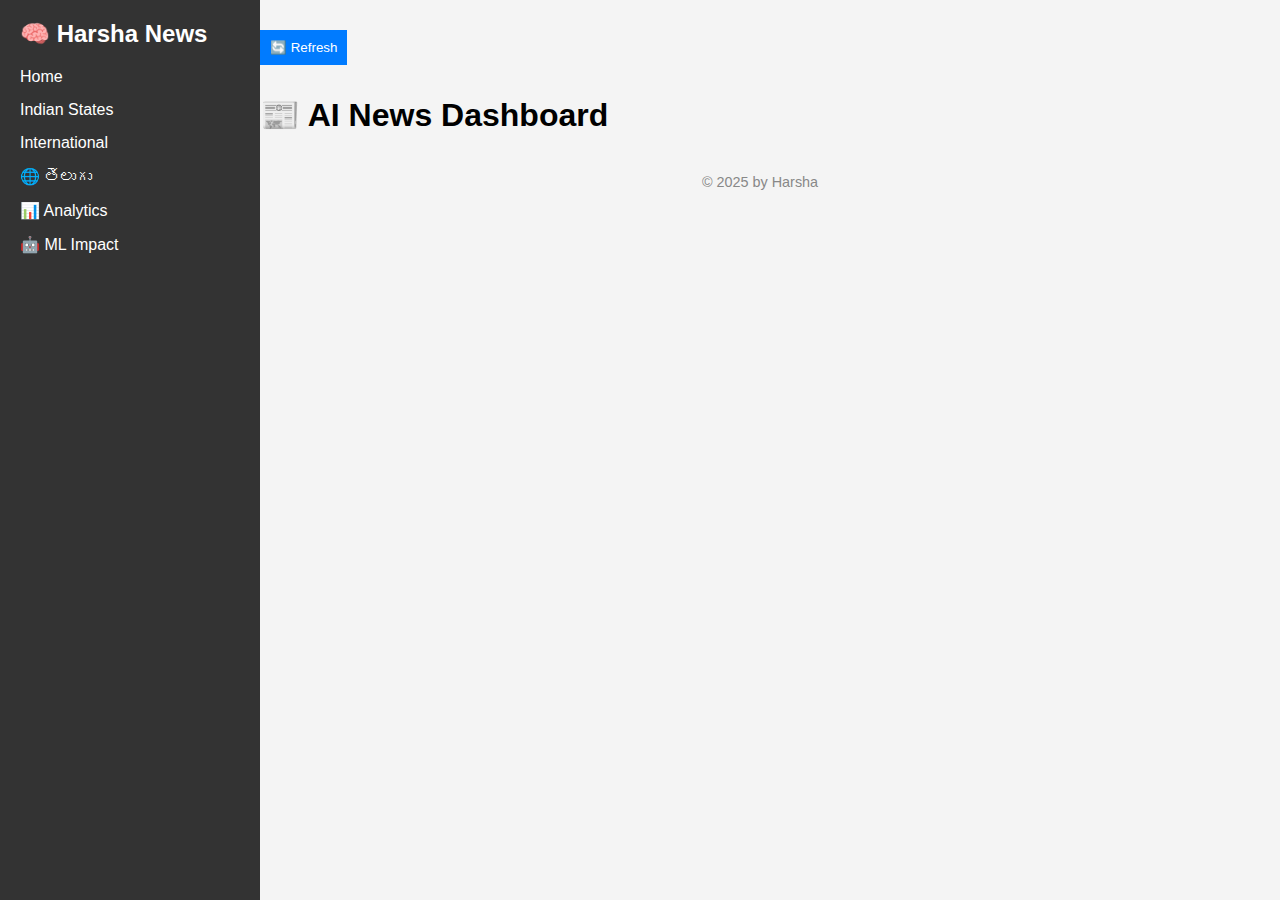
<file: index-en.html>
<!DOCTYPE html>
<html lang="en">
<head>
  <meta charset="UTF-8">
  <title>AI News - Harsha</title>
  <link rel="stylesheet" href="assets/css/style.css">
</head>
<body>
  <div class="sidebar">
    <h2>🧠 Harsha News</h2>
    <ul>
      <li><a href="index-en.html">Home</a></li>
      <li><a href="state-en.html">Indian States</a></li>
      <li><a href="intl-en.html">International</a></li>
      <li><a href="index-te.html">🌐 తెలుగు</a></li>
      <li><a href="analysis.html">📊 Analytics</a></li>
      <li><a href="impact.html">🤖 ML Impact</a></li>
    </ul>
  </div>
  <div class="main">
  <button onclick="fetchNews()">🔄 Refresh</button>
    <h1>📰 AI News Dashboard</h1>    
    <footer>© 2025 by Harsha</footer>
  </div>
  <script src="assets/js/app.js"></script>
</body>
</html>
</file>
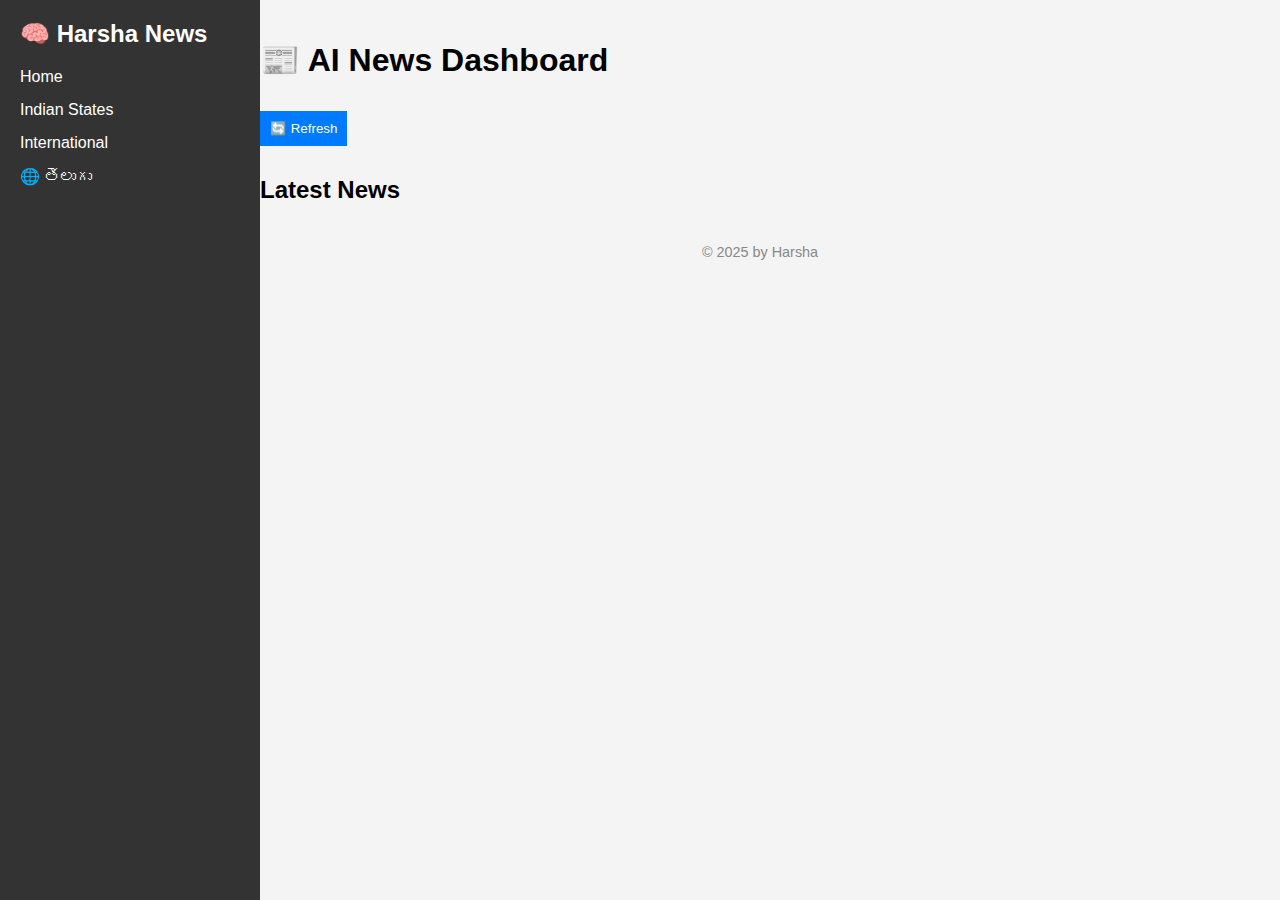
<file: index-te.html>
<!DOCTYPE html>
<html lang="en">
<head>
  <meta charset="UTF-8">
  <title>AI News - Harsha</title>
  <link rel="stylesheet" href="assets/css/style.css">
</head>
<body>
  <div class="sidebar">
    <h2>🧠 Harsha News</h2>
    <ul>
      <li><a href="index-en.html">Home</a></li>
      <li><a href="state-en.html">Indian States</a></li>
      <li><a href="intl-en.html">International</a></li>
      <li><a href="index-te.html">🌐 తెలుగు</a></li>
    </ul>
  </div>

  <div class="main">
    <h1>📰 AI News Dashboard</h1>
    <button onclick="fetchNews()">🔄 Refresh</button>
    <h2>Latest News</h2>
    <div id="news-container"></div>
    <footer>© 2025 by Harsha</footer>
  </div>

  <script>
    const API_KEY = "9eaa5de8147b45bd8f6face0fbbebf2b";
    async function fetchNews() {
      const res = await fetch(`https://newsdata.io/api/1/news?apikey=${API_KEY}&country=in&language=en&category=top`);
      const data = await res.json();
      const news = data.results || [];
      const container = document.getElementById("news-container");
      container.innerHTML = "";
      news.slice(0, 10).forEach(article => {
        container.innerHTML += `<div class="card"><h3>${article.title}</h3><p>${article.description}</p></div>`;
      });
    }
    fetchNews();
  </script>
</body>
</html>
</file>
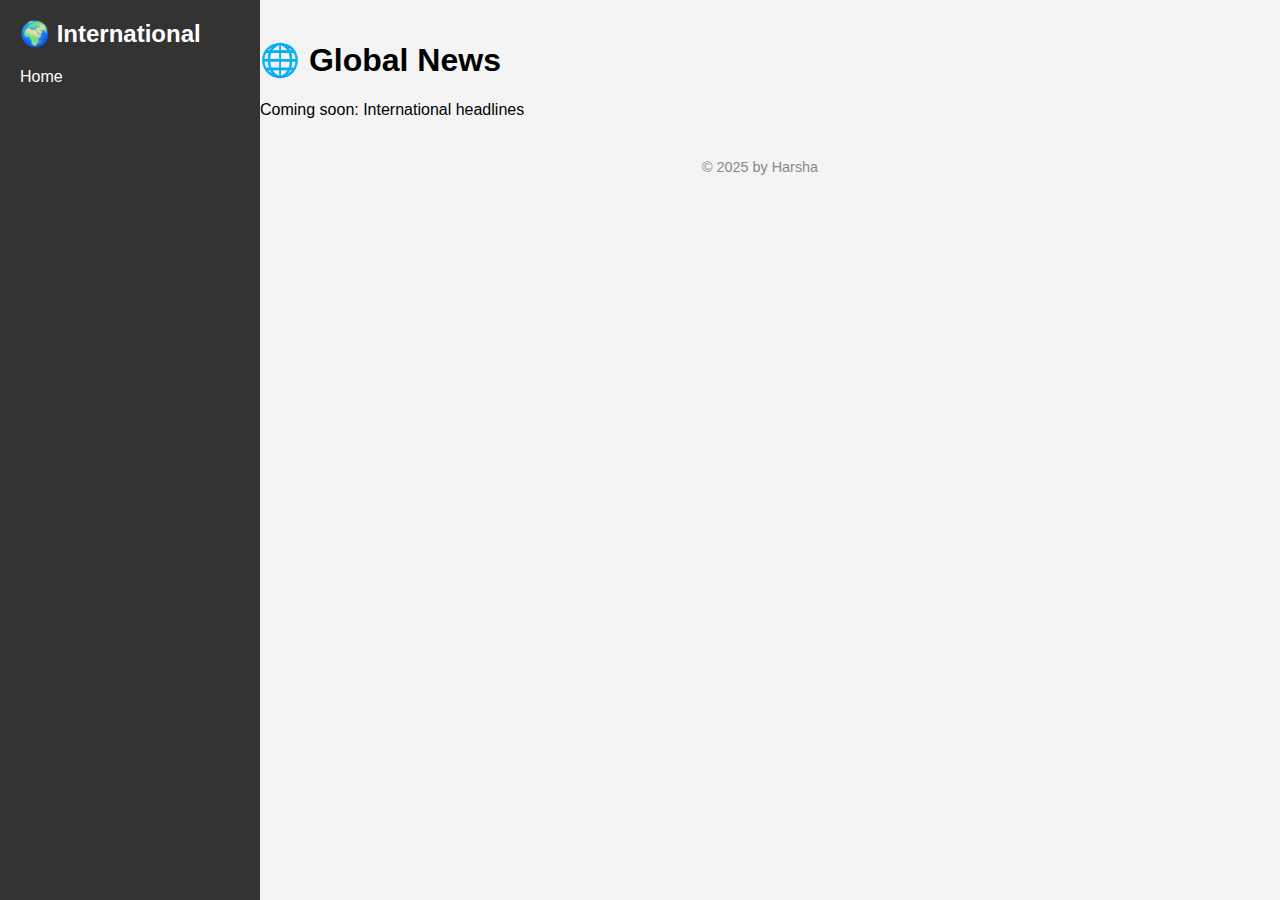
<file: international.html>
<!DOCTYPE html>
<html lang="en">
<head>
  <meta charset="UTF-8">
  <title>International News</title>
  <link rel="stylesheet" href="assets/css/style.css">
</head>
<body>
  <div class="sidebar">
    <h2>🌍 International</h2>
    <ul>
      <li><a href="index.html">Home</a></li>
    </ul>
  </div>
  <div class="main">
    <h1>🌐 Global News</h1>
    <div id="intl-news">Coming soon: International headlines</div>
    <footer>© 2025 by Harsha</footer>
  </div>
</body>
</html>
</file>
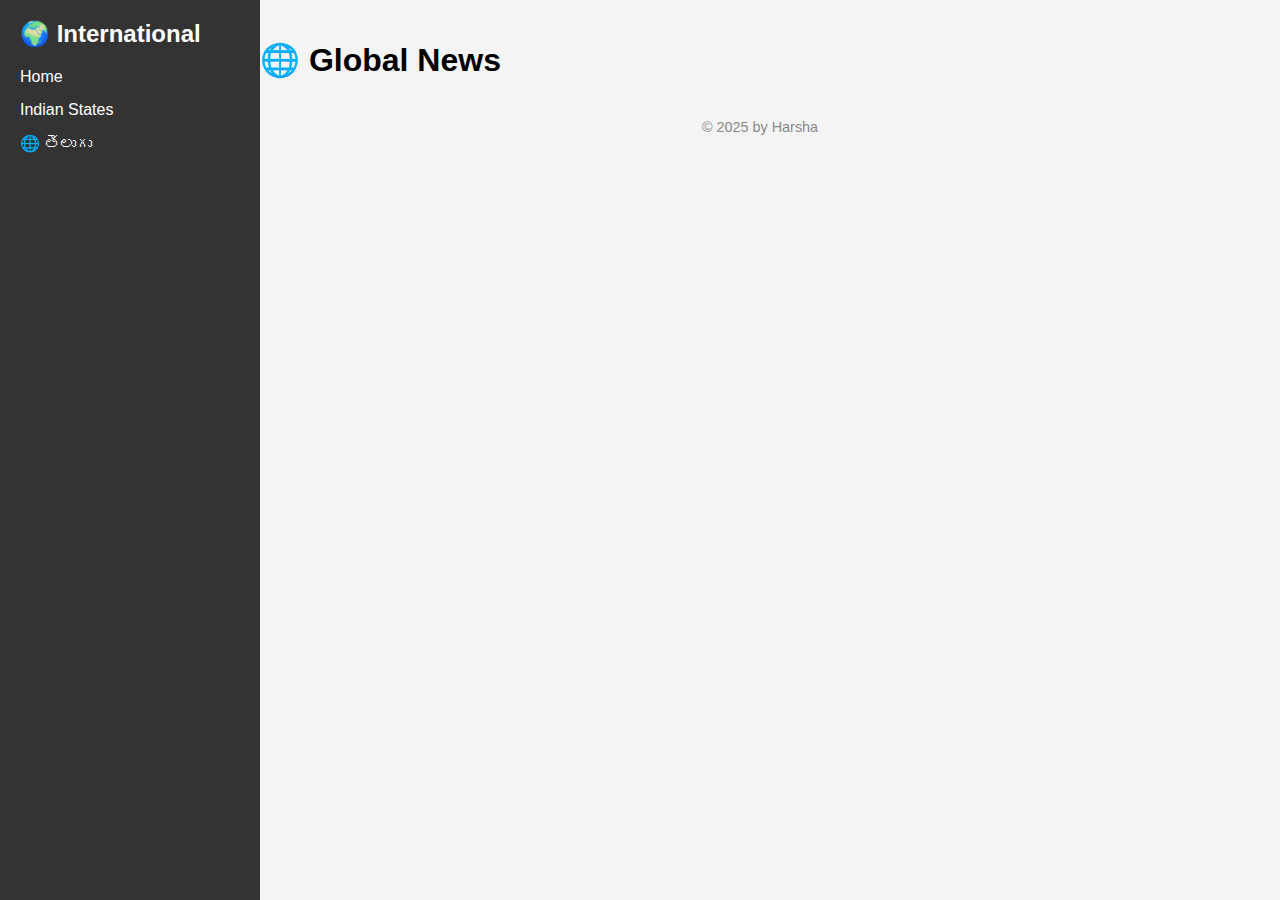
<file: intl-en.html>
<!DOCTYPE html>
<html lang="en">
<head>
  <meta charset="UTF-8">
  <title>International News</title>
  <link rel="stylesheet" href="assets/css/style.css">
</head>
<body>
<div class="sidebar">
  <h2>🌍 International</h2>
  <ul>
    <li><a href="index-en.html">Home</a></li>
    <li><a href="state-en.html">Indian States</a></li>
    <li><a href="intl-te.html">🌐 తెలుగు</a></li>
  </ul>
</div>

<div class="main">
  <h1>🌐 Global News</h1>
  <div id="news-container"></div>
  <footer>© 2025 by Harsha</footer>
</div>

<script>
  const API_KEY = "9eaa5de8147b45bd8f6face0fbbebf2b";
  async function fetchNews() {
    const res = await fetch(`https://newsdata.io/api/1/news?apikey=${API_KEY}&language=en&category=world`);
    const data = await res.json();
    const news = data.results || [];
    const container = document.getElementById("news-container");
    container.innerHTML = "";
    news.slice(0, 10).forEach(article => {
      container.innerHTML += `<div class="card"><h3>${article.title}</h3><p>${article.description}</p></div>`;
    });
  }
  fetchNews();
</script>
</body>
</html>
</file>
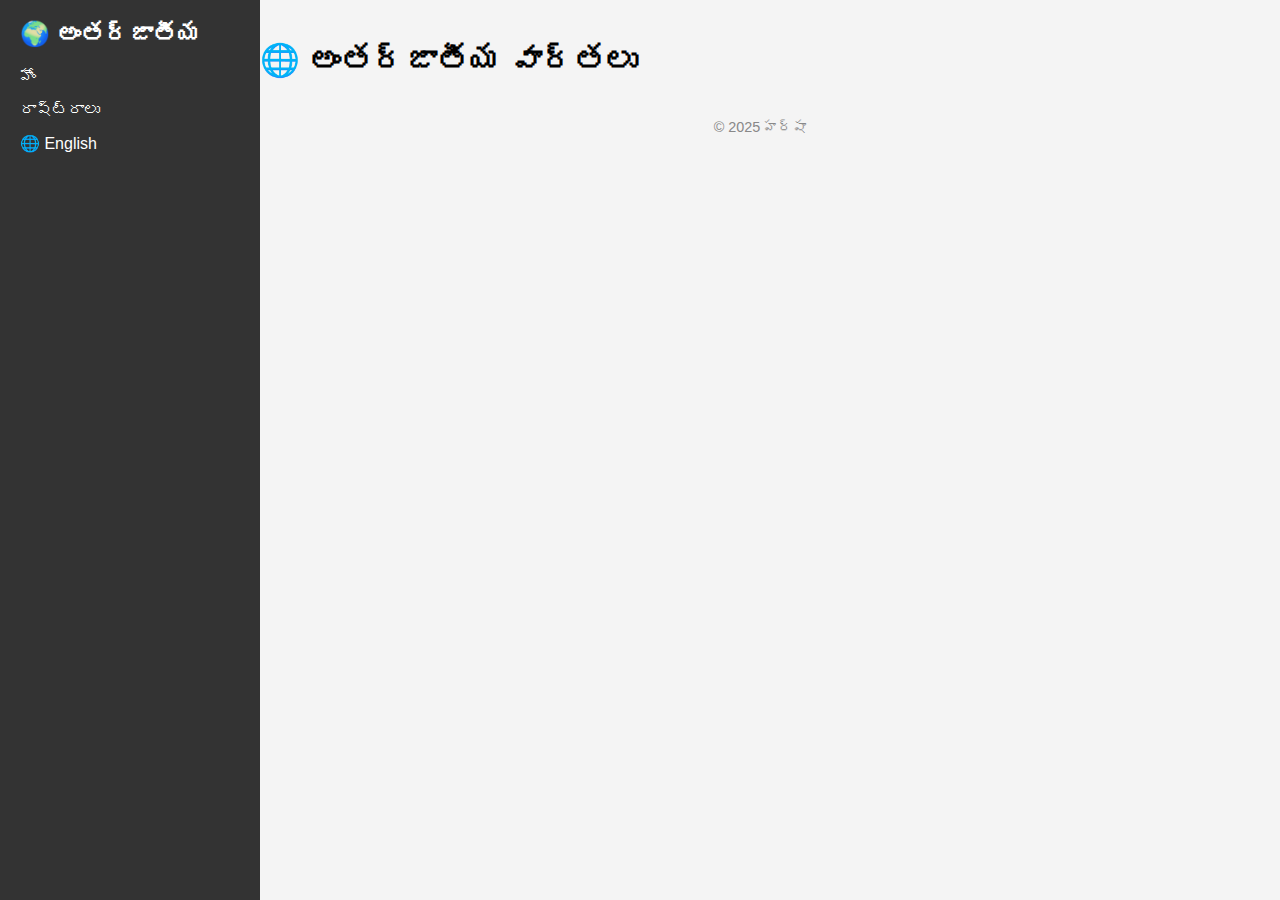
<file: intl-te.html>
<!DOCTYPE html>
<html lang="te">
<head>
  <meta charset="UTF-8">
  <title>అంతర్జాతీయ వార్తలు</title>
  <link rel="stylesheet" href="assets/css/style.css">
</head>
<body>
<div class="sidebar">
  <h2>🌍 అంతర్జాతీయ</h2>
  <ul>
    <li><a href="index-te.html">హోం</a></li>
    <li><a href="state-te.html">రాష్ట్రాలు</a></li>
    <li><a href="intl-en.html">🌐 English</a></li>
  </ul>
</div>

<div class="main">
  <h1>🌐 అంతర్జాతీయ వార్తలు</h1>
  <div id="news-container"></div>
  <footer>© 2025 హర్షా</footer>
</div>

<script>
  const API_KEY = "9eaa5de8147b45bd8f6face0fbbebf2b";
  async function fetchNews() {
    const res = await fetch(`https://newsdata.io/api/1/news?apikey=${API_KEY}&language=te&category=world`);
    const data = await res.json();
    const news = data.results || [];
    const container = document.getElementById("news-container");
    container.innerHTML = "";
    news.slice(0, 10).forEach(article => {
      container.innerHTML += `<div class="card"><h3>${article.title}</h3><p>${article.description}</p></div>`;
    });
  }
  fetchNews();
</script>
</body>
</html>
</file>
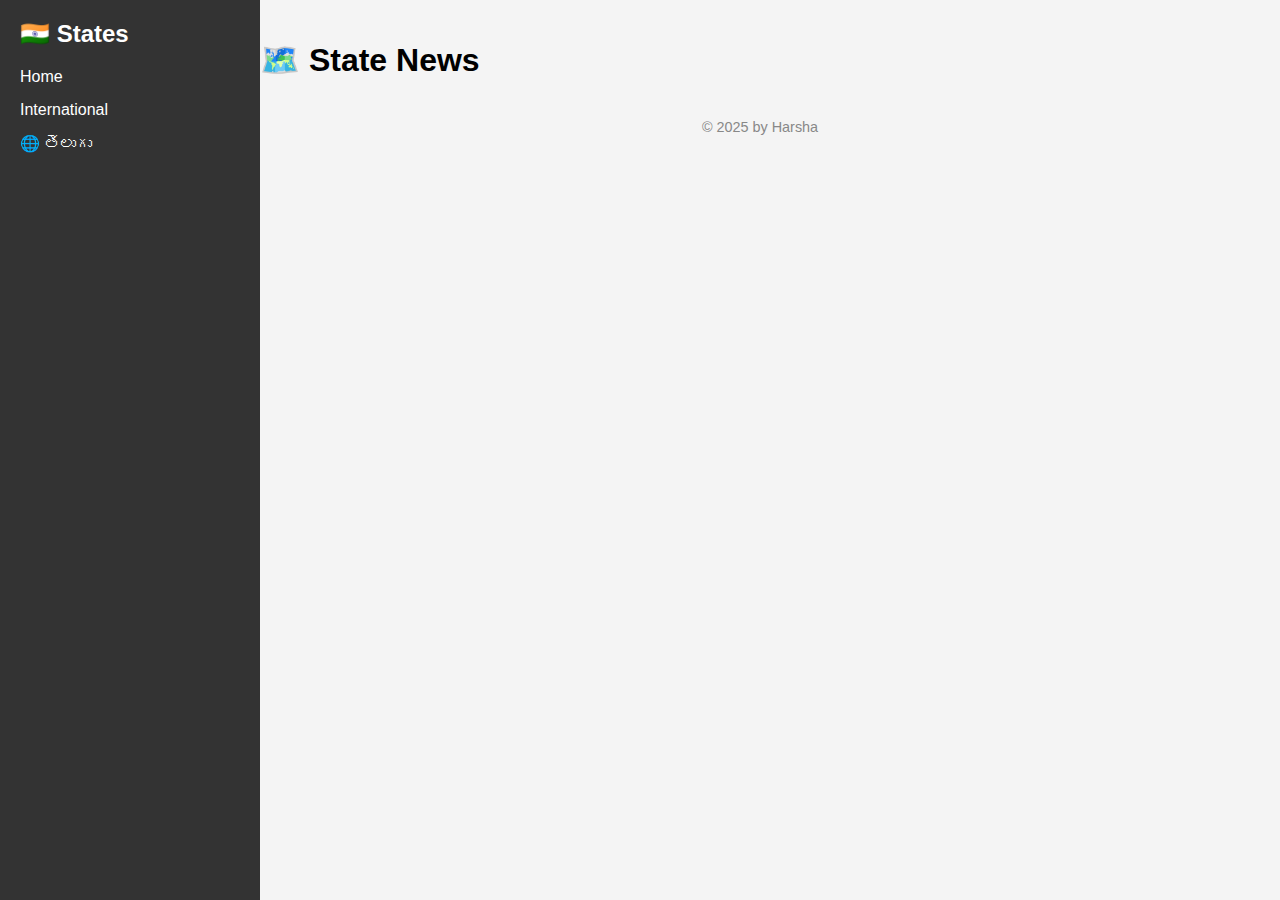
<file: state-en.html>
<!DOCTYPE html>
<html lang="en">
<head>
  <meta charset="UTF-8">
  <title>Indian States News</title>
  <link rel="stylesheet" href="assets/css/style.css">
</head>
<body>
<div class="sidebar">
  <h2>🇮🇳 States</h2>
  <ul>
    <li><a href="index-en.html">Home</a></li>
    <li><a href="intl-en.html">International</a></li>
    <li><a href="state-te.html">🌐 తెలుగు</a></li>
  </ul>
</div>

<div class="main">
  <h1>🗺️ State News</h1>
  <div id="news-container"></div>
  <footer>© 2025 by Harsha</footer>
</div>

<script>
  const API_KEY = "9eaa5de8147b45bd8f6face0fbbebf2b";
  async function fetchNews() {
    const res = await fetch(`https://newsdata.io/api/1/news?apikey=${API_KEY}&country=in&language=en&category=top`);
    const data = await res.json();
    const news = data.results || [];
    const container = document.getElementById("news-container");
    container.innerHTML = "";
    news.filter(n => n.country === 'India').slice(0, 10).forEach(article => {
      container.innerHTML += `<div class="card"><h3>${article.title}</h3><p>${article.description}</p></div>`;
    });
  }
  fetchNews();
</script>
</body>
</html>
</file>
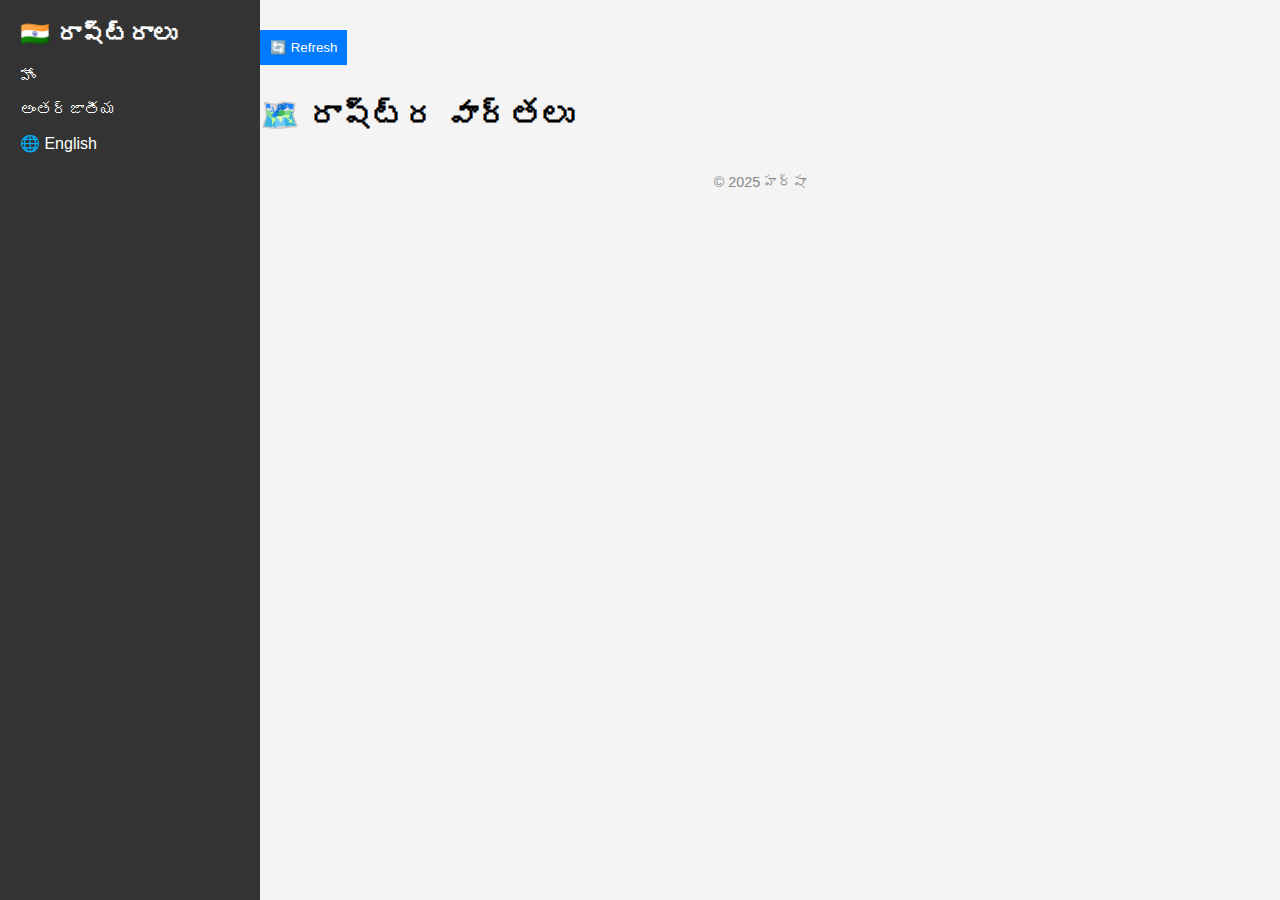
<file: state-te.html>
<!DOCTYPE html>
<html lang="te">
<head>
  <meta charset="UTF-8">
  <title>భారత రాష్ట్ర వార్తలు</title>
  <link rel="stylesheet" href="assets/css/style.css">
</head>
<body>
<div class="sidebar">
  <h2>🇮🇳 రాష్ట్రాలు</h2>
  <ul>
    <li><a href="index-te.html">హోం</a></li>
    <li><a href="intl-te.html">అంతర్జాతీయ</a></li>
    <li><a href="state-en.html">🌐 English</a></li>
  </ul>
</div>
<div class="main">
  <button onclick="fetchNews()">🔄 Refresh</button>
  <h1>🗺️ రాష్ట్ర వార్తలు</h1>
  <div id="news-container"></div>
  <footer>© 2025 హర్షా</footer>
</div>
<script src="assets/js/app.js"></script>
</body>
</html>
</file>
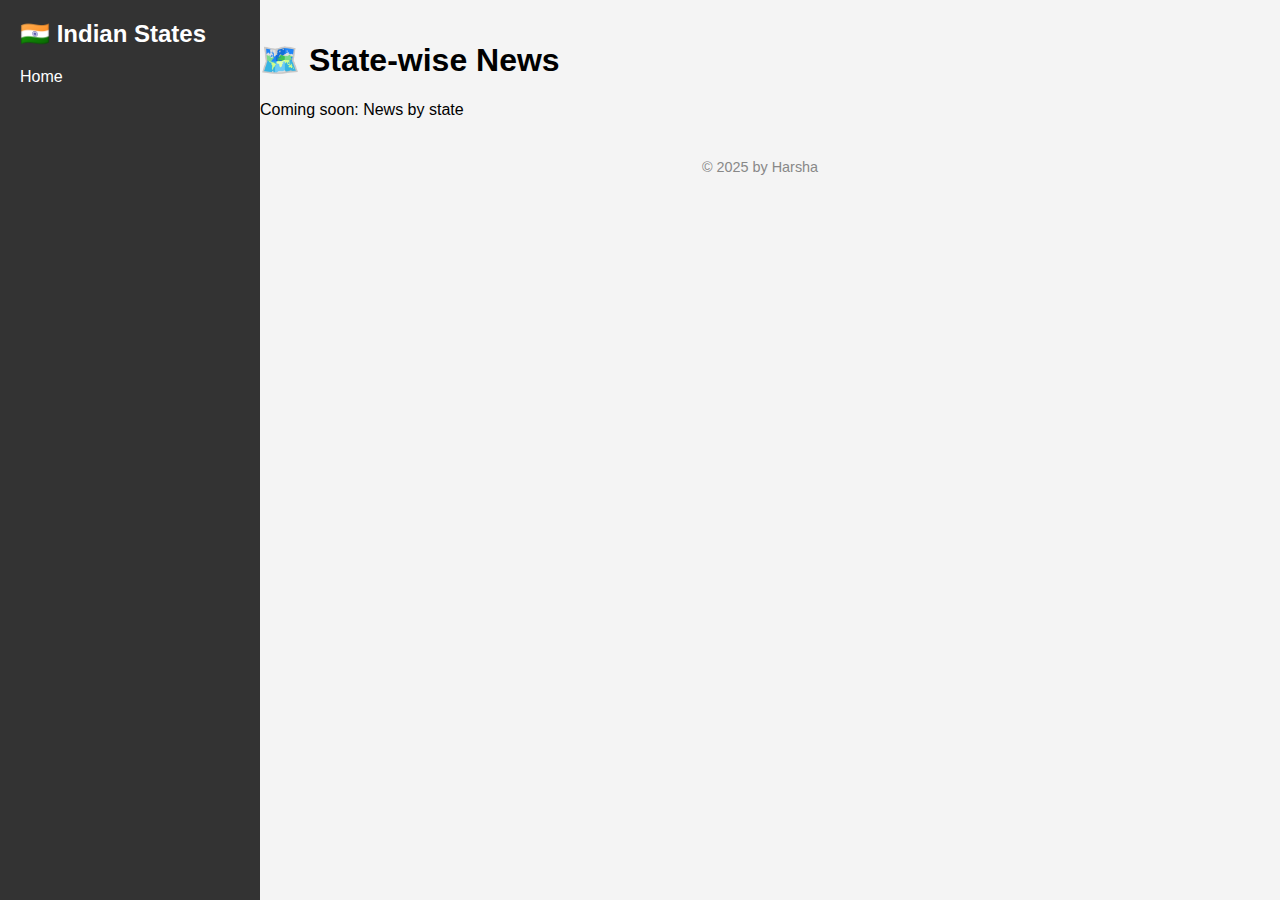
<file: state.html>
<!DOCTYPE html>
<html lang="en">
<head>
  <meta charset="UTF-8">
  <title>Indian States News</title>
  <link rel="stylesheet" href="assets/css/style.css">
</head>
<body>
  <div class="sidebar">
    <h2>🇮🇳 Indian States</h2>
    <ul>
      <li><a href="index.html">Home</a></li>
    </ul>
  </div>
  <div class="main">
    <h1>🗺️ State-wise News</h1>
    <div id="state-news">Coming soon: News by state</div>
    <footer>© 2025 by Harsha</footer>
  </div>
</body>
</html>
</file>
<file: assets/css/style.css>
body {
  margin: 0;
  font-family: Arial, sans-serif;
  display: flex;
  background: #f4f4f4;
}
.sidebar {
  width: 220px;
  background: #333;
  color: #fff;
  padding: 20px;
  height: 100vh;
  position: fixed;
}
.sidebar h2 {
  margin-top: 0;
}
.sidebar ul {
  list-style-type: none;
  padding: 0;
}
.sidebar ul li {
  margin: 15px 0;
}
.sidebar ul li a {
  color: #fff;
  text-decoration: none;
}
.main {
  margin-left: 240px;
  padding: 20px;
  width: calc(100% - 240px);
}
button {
  margin: 10px 0;
  padding: 10px;
  background: #007BFF;
  border: none;
  color: #fff;
  cursor: pointer;
}
.card {
  background: white;
  padding: 15px;
  margin: 10px auto;
  box-shadow: 0 0 10px rgba(0,0,0,0.1);
  border-left: 5px solid #007BFF;
  max-width: 700px;
}
footer {
  margin-top: 40px;
  text-align: center;
  font-size: 0.9em;
  color: #888;
}
</file>
